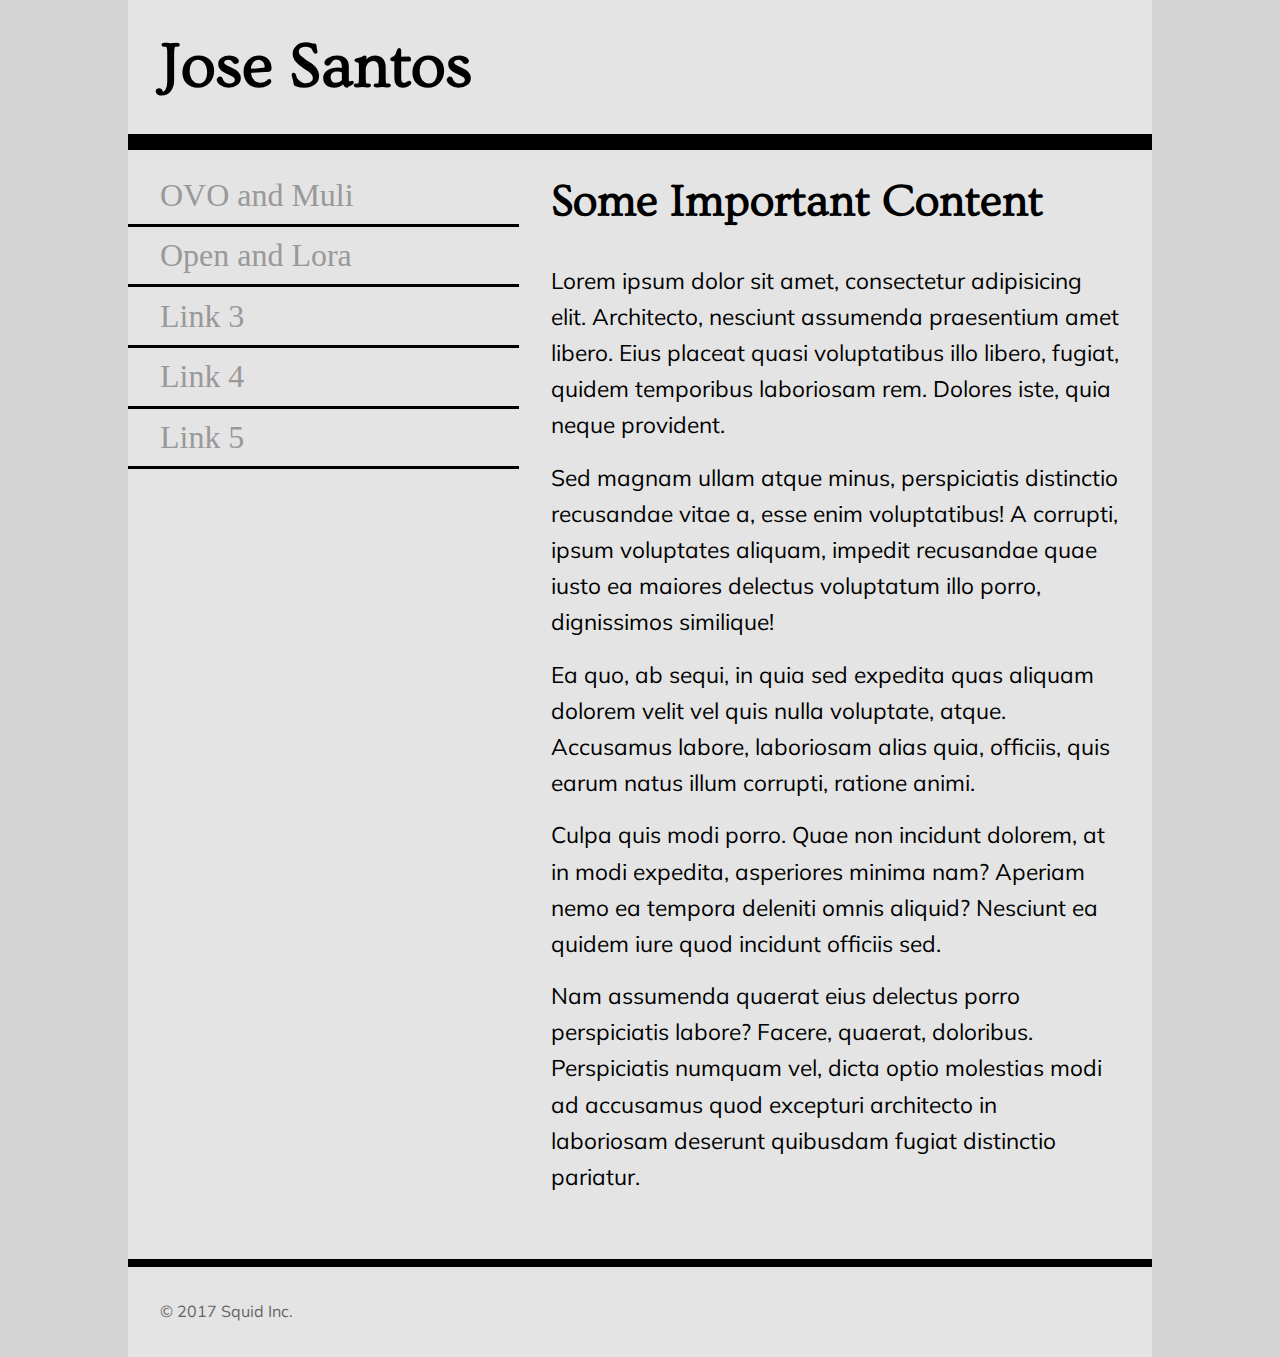
<file: index.html>
<!DOCTYPE html>
<html lang="en">
<head>
   <link href="https://fonts.googleapis.com/css?family=Ovo|Muli" rel="stylesheet">
    <meta charset="UTF-8">
    <title>Font Assignment</title>
    <!-- two pages are 
    index.html with sans-serif headings and serif body text
    
    two.html with serif headings and sans-serif body text
    
    don't forget to add your google font <link> in the right place
    -->
    <meta name="viewpoint" content="width=device-width" />
    <link href="one.css" rel="stylesheet" type="text/css"/>
</head>
<body>
    <div class="wrapper">
        <header>
            <h1>Jose Santos</h1>
        </header>
        <nav>
            <ul>
                <li><a href="index.html">OVO and Muli</a></li>
                <li><a href="two.html">Open and Lora</a></li>
                <li><a href="#">Link 3</a></li>
                <li><a href="#">Link 4</a></li>
                <li><a href="#">Link 5</a></li>
            </ul>
        </nav>
        <main>
            <h2>Some Important Content</h2>
            <p>Lorem ipsum dolor sit amet, consectetur adipisicing elit. Architecto, nesciunt assumenda praesentium amet libero. Eius placeat quasi voluptatibus illo libero, fugiat, quidem temporibus laboriosam rem. Dolores iste, quia neque provident.</p>
            <p>Sed magnam ullam atque minus, perspiciatis distinctio recusandae vitae a, esse enim voluptatibus! A corrupti, ipsum voluptates aliquam, impedit recusandae quae iusto ea maiores delectus voluptatum illo porro, dignissimos similique!</p>
            <p>Ea quo, ab sequi, in quia sed expedita quas aliquam dolorem velit vel quis nulla voluptate, atque. Accusamus labore, laboriosam alias quia, officiis, quis earum natus illum corrupti, ratione animi.</p>
            <p>Culpa quis modi porro. Quae non incidunt dolorem, at in modi expedita, asperiores minima nam? Aperiam nemo ea tempora deleniti omnis aliquid? Nesciunt ea quidem iure quod incidunt officiis sed.</p>
            <p>Nam assumenda quaerat eius delectus porro perspiciatis labore? Facere, quaerat, doloribus. Perspiciatis numquam vel, dicta optio molestias modi ad accusamus quod excepturi architecto in laboriosam deserunt quibusdam fugiat distinctio pariatur.</p>
        </main>
        <footer>
            <p>&copy; 2017 Squid Inc.</p>
        </footer>
    </div>
</body>
</html>
</file>
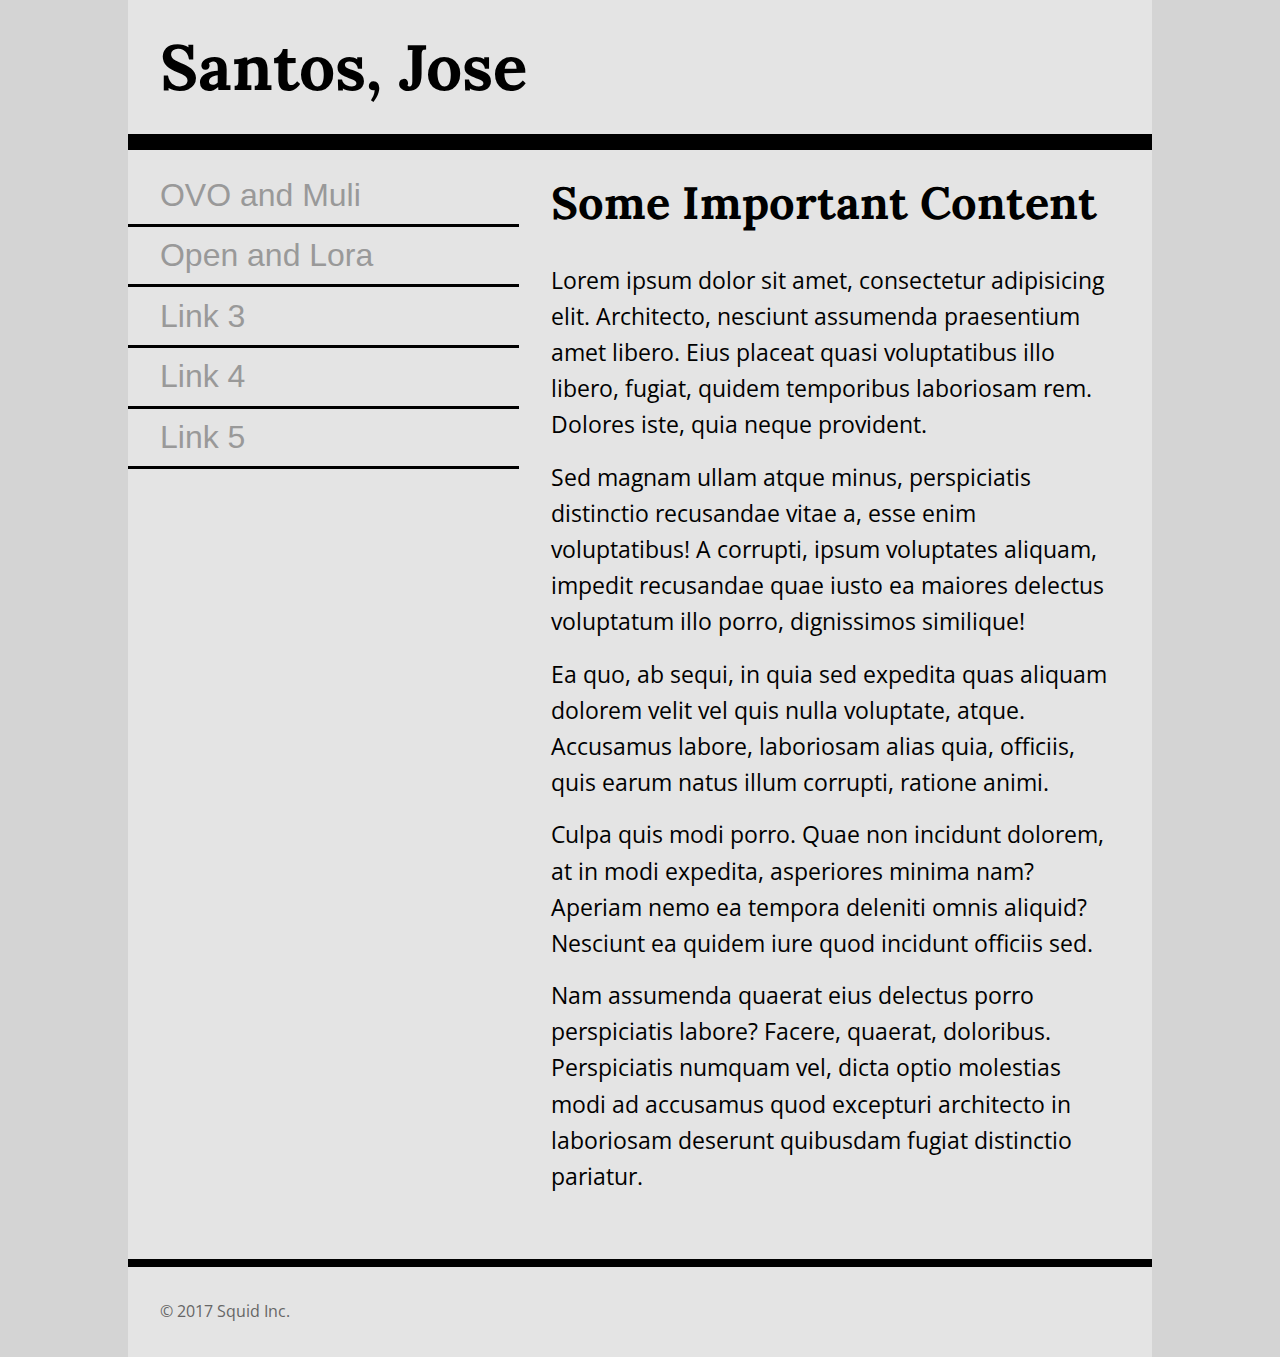
<file: two.html>
<!DOCTYPE html>
<html lang="en">
<head>
    <meta charset="UTF-8">
    <title>Font Assignment</title>
    <link href="https://fonts.googleapis.com/css?family=Open+Sans+Condensed:300|Lora" rel="stylesheet">
    <!-- two pages are 
    index.html with sans-serif headings and serif body text
    
    two.html with serif headings and sans-serif body text
    
    don't forget to add your google font <link> in the right place
    -->
    <meta name="viewpoint" content="width=device-width" />
    <link href="two.css" rel="stylesheet" type="text/css"/>
</head>
<body>
    <div class="wrapper">
        <header>
            <h1>Santos, Jose</h1>
        </header>
        <nav>
            <ul>
                <li><a href="index.html">OVO and Muli</a></li>
                <li><a href="two.html">Open and Lora</a></li>
                <li><a href="#">Link 3</a></li>
                <li><a href="#">Link 4</a></li>
                <li><a href="#">Link 5</a></li>
            </ul>
        </nav>
        <main>
            <h2>Some Important Content</h2>
            <p>Lorem ipsum dolor sit amet, consectetur adipisicing elit. Architecto, nesciunt assumenda praesentium amet libero. Eius placeat quasi voluptatibus illo libero, fugiat, quidem temporibus laboriosam rem. Dolores iste, quia neque provident.</p>
            <p>Sed magnam ullam atque minus, perspiciatis distinctio recusandae vitae a, esse enim voluptatibus! A corrupti, ipsum voluptates aliquam, impedit recusandae quae iusto ea maiores delectus voluptatum illo porro, dignissimos similique!</p>
            <p>Ea quo, ab sequi, in quia sed expedita quas aliquam dolorem velit vel quis nulla voluptate, atque. Accusamus labore, laboriosam alias quia, officiis, quis earum natus illum corrupti, ratione animi.</p>
            <p>Culpa quis modi porro. Quae non incidunt dolorem, at in modi expedita, asperiores minima nam? Aperiam nemo ea tempora deleniti omnis aliquid? Nesciunt ea quidem iure quod incidunt officiis sed.</p>
            <p>Nam assumenda quaerat eius delectus porro perspiciatis labore? Facere, quaerat, doloribus. Perspiciatis numquam vel, dicta optio molestias modi ad accusamus quod excepturi architecto in laboriosam deserunt quibusdam fugiat distinctio pariatur.</p>
        </main>
        <footer>
            <p>&copy; 2017 Squid Inc.</p>
        </footer>
    </div>
</body>
</html>
</file>
<file: one.css>
*{
    padding: 0;
    margin: 0;
    box-sizing: border-box;
}
html{
    font-size: 16px;
    line-height: 1.6;
    font-family: serif;
}
html,body{
    background-color: #d4d4d4;
}
h1{
    font-family: sans-serif;
    font-size: 3.998rem;
    padding:1rem 2rem;
}
h2{
    font-family: sans-serif;
    font-size: 2.827rem;
    padding:1rem 2rem;
}
nav ul{
    padding:1rem 0;
}
nav li{
    font-size: 1.999rem;
    list-style-type: none;
}
nav li>a{
    display: block;
    text-decoration: none;
    border-bottom: 0.2rem solid black;
    padding: 0.2rem 2rem;
    color: #999;
}
nav li>a:hover,
nav li>a:active{
    color: #222;
}
p{
    font-size: 1.414rem;
    padding:0.5rem 2rem;
}
main p:last-child{
    padding-bottom: 4rem;
}
.wrapper{
    width: 80%;
    max-width: 1200px;
    margin: 0 auto;
    background-color: #e4e4e4;
}
header{
    width:100%;
    border-bottom: 1rem solid black;
}
nav{
    float:left;
    width: 38.2%;
}
main{
    float:right;
    width: 61.8%;
}
footer{
    clear:both;
    width: 100%;
    border-top: 0.5rem solid black;
}
footer p{
    font-size: 1rem;
    padding: 2rem;
    color: #666;
}
h1, h2{
    font-family: "ovo", Halvetica, Arial, sans-serif;
}
p {
    font-family: "muli", Halvetica, Arial, serif;
}
</file>
<file: two.css>
*{
    padding: 0;
    margin: 0;
    box-sizing: border-box;
}
html{
    font-size: 16px;
    line-height: 1.6;
    font-family: sans-serif;
}
html,body{
    background-color: #d4d4d4;
}
h1{
    font-family: serif;
    font-size: 3.998rem;
    padding:1rem 2rem;
}
h2{
    font-family: serif;
    font-size: 2.827rem;
    padding:1rem 2rem;
}
nav ul{
    padding:1rem 0;
}
nav li{
    font-size: 1.999rem;
    list-style-type: none;
}
nav li>a{
    display: block;
    text-decoration: none;
    border-bottom: 0.2rem solid black;
    padding: 0.2rem 2rem;
    color: #999;
}
nav li>a:hover,
nav li>a:active{
    color: #222;
}
p{
    font-size: 1.414rem;
    padding:0.5rem 2rem;
}
main p:last-child{
    padding-bottom: 4rem;
}
.wrapper{
    width: 80%;
    max-width: 1200px;
    margin: 0 auto;
    background-color: #e4e4e4;
}
header{
    width:100%;
    border-bottom: 1rem solid black;
}
nav{
    float:left;
    width: 38.2%;
}
main{
    float:right;
    width: 61.8%;
}
footer{
    clear:both;
    width: 100%;
    border-top: 0.5rem solid black;
}
footer p{
    font-size: 1rem;
    padding: 2rem;
    color: #666;
}
h1,h2{
    font-family: "Lora", Halvetica, Arial, serif;
}

p{
    font-family: "Open Sans Condensed", Halvetica, Arial, sans-serif;
    
}
</file>
